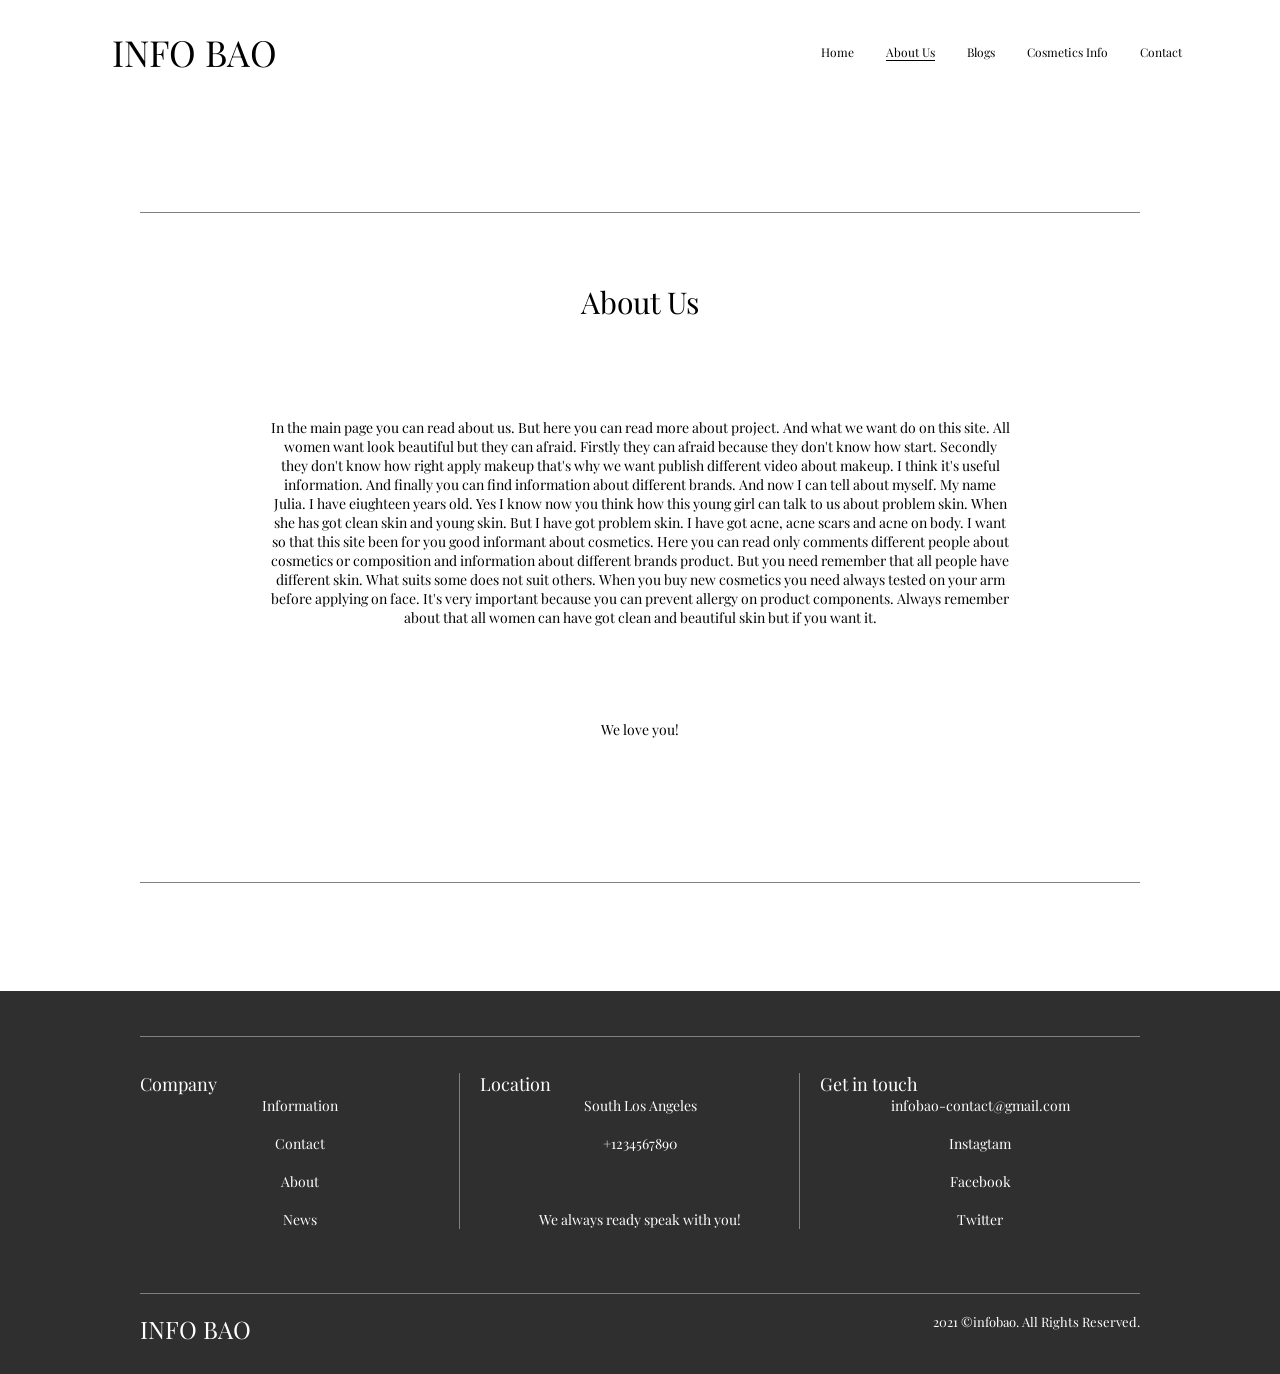
<file: about.html>
<!doctype html>
<html lang="en">
	<head>
		<meta charset="UTF-8">
		<meta name="viewport" content="width=device-width, initial-scale=1.0">
		<link rel="shortcut icon" href="assets/img/favicon.ico">
		<title>About</title>
		<link rel="modulepreload" crossorigin href="./js/common.min.js?v=1775411242257">
		<script type="module" crossorigin="" src="./js/main.min.js?v=1775411242257"></script>
		<script type="module" crossorigin="" src="./js/headerabout.min.js?v=1775411242257"></script>
		<link rel="stylesheet" crossorigin="" href="./css/main.min.css?v=1775411242257">
		<link rel="stylesheet" crossorigin="" href="./css/headerabout.min.css?v=1775411242257">
		<link rel="stylesheet" crossorigin="" href="./css/about.min.css?v=1775411242257">
	</head>
	<body>
		<div class="wrapper">
			<header data-fls-headerabout="" class="headerabout">
				<div class="headerabout__container">
					<div data-fls-header-scroll="" class="headerabout__body">
						<a href="index.html" class="headerabout__link-logo">
							<h2>INFO BAO</h2>
						</a>
						<div class="headerabout__menuabout menuabout">
							<nav class="menuabout__body">
								<ul class="menuabout__list">
									<li class="menuabout__item">
										<a href="/bao/index.html" class="menuabout__link">Home</a>
									</li>
									<li class="menuabout__item">
										<a href="/bao/about.html" class="menuabout__link menuabout__link--active">About Us</a>
									</li>
									<li class="menuabout__item">
										<a href="/bao/blog.html" class="menuabout__link">Blogs</a>
									</li>
									<li class="menuabout__item">
										<a href="/bao/cosmetics.html" class="menuabout__link">Cosmetics Info</a>
									</li>
									<li class="menuabout__item">
										<a href="#" class="menuabout__link">Contact</a>
									</li>
								</ul>
							</nav>
						</div>
						<!--
<fetch url="@components/layout/menu/menu.json">
<each loop='item in response'>
</each>
</fetch>
-->
						<button type="button" data-fls-menuabout="" class="icon-menu">
							<span></span>
						</button>
					</div>
				</div>
			</header>
			<main class="page">
				<main class="page page--about">
					<div class="about">
						<div class="about__container">
							<section class="about__body">
								<h2 data-fls-blockhead="" class="about__title title">About Us</h2>
								<div class="about__text">
									<p>
										In the main page you can read about us. But here you can read more about project. And what we want do on this site. All women want look beautiful but they can afraid. Firstly they can afraid because they don't know how start. Secondly they don't know how right apply makeup that's why we want publish different video about makeup. I think it's useful information. And finally you can find information about different brands. And now I can tell about myself. My name Julia. I have eiughteen years old. Yes I know now you think how this young girl can talk to us about problem skin. When she has got clean skin and young skin. But I have got problem skin. I have got acne, acne scars and acne on body. I want so that this site been for you good informant about cosmetics. Here you can read only comments different people about cosmetics or composition and information about different brands product. But you need remember that all people have different skin. What suits some does not suit others. When you buy new cosmetics you need always tested on your arm before applying on face. It's very important because you can prevent allergy on product components. Always remember about that all women can have got clean and beautiful skin but if you want it.
									</p>
								</div>
								<div class="about__label">We love you!</div>
							</section>
						</div>
					</div>
				</main>
			</main>
			<footer data-fls-footer="" class="footer">
				<div class="footer__container">
					<div class="footer__body body-footer">
						<div data-fls-spollers="700" class="body-footer__menus">
							<details class="body-footer__menu">
								<summary>
									<h5 class="body-footer__title">Company</h5>
								</summary>
								<ul class="body-footer__list">
									<li class="body-footer__item">
										<a href="#" class="body-footer__link">Information</a>
									</li>
									<li class="body-footer__item">
										<a href="#" class="body-footer__link">Contact</a>
									</li>
									<li class="body-footer__item">
										<a href="#" class="body-footer__link">About</a>
									</li>
									<li class="body-footer__item">
										<a href="#" class="body-footer__link">News</a>
									</li>
								</ul>
							</details>
							<details class="body-footer__menu">
								<summary>
									<h5 class="body-footer__title">Location</h5>
								</summary>
								<ul class="body-footer__list">
									<li class="body-footer__item">
										<a href="#" class="body-footer__link">South Los Angeles</a>
									</li>
									<li class="body-footer__item">
										<a href="#" class="body-footer__link">+1234567890</a>
									</li>
									<li class="body-footer__item">
										<a href="#" class="body-footer__link">We always ready speak with you!</a>
									</li>
								</ul>
							</details>
							<details class="body-footer__menu">
								<summary>
									<h5 class="body-footer__title">Get in touch</h5>
								</summary>
								<ul class="body-footer__list">
									<li class="body-footer__item">
										<a href="#" class="body-footer__link">infobao-contact@gmail.com</a>
									</li>
									<li class="body-footer__item">
										<a href="#" class="body-footer__link">Instagtam</a>
									</li>
									<li class="body-footer__item">
										<a href="#" class="body-footer__link">Facebook</a>
									</li>
									<li class="body-footer__item">
										<a href="#" class="body-footer__link">Twitter</a>
									</li>
								</ul>
							</details>
						</div>
					</div>
					<div class="footer__bottom bottom-footer">
						<div class="bottom-footer__logo">
							<a href="#">INFO BAO</a>
						</div>
						<div class="bottom-footer__copy">2021 ©infobao. All Rights Reserved.</div>
					</div>
				</div>
			</footer>
		</div>
	</body>
</html>
</file>
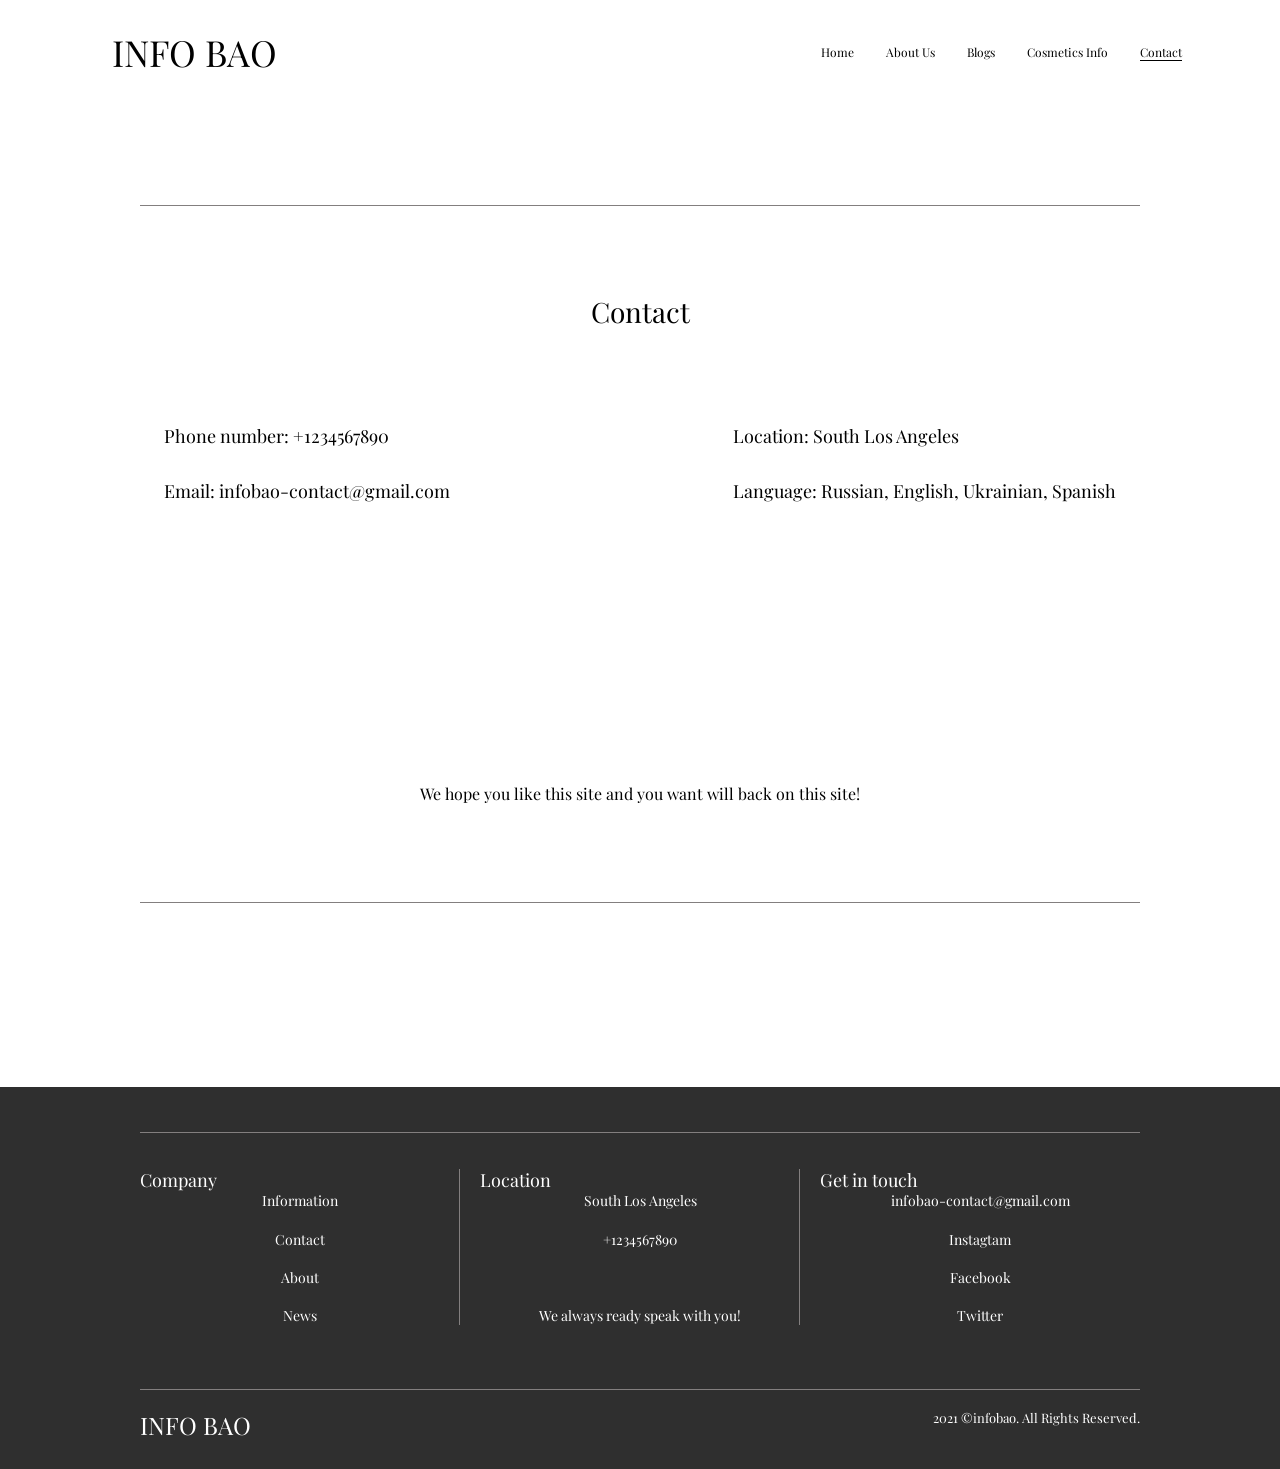
<file: contact.html>
<!doctype html>
<html lang="en">
	<head>
		<meta charset="UTF-8">
		<meta name="viewport" content="width=device-width, initial-scale=1.0">
		<link rel="shortcut icon" href="assets/img/favicon.ico">
		<title>Contact</title>
		<link rel="modulepreload" crossorigin href="./js/common.min.js?v=1775503190468">
		<script type="module" crossorigin="" src="./js/main.min.js?v=1775503190468"></script>
		<script type="module" crossorigin="" src="./js/headerabout.min.js?v=1775503190468"></script>
		<link rel="stylesheet" crossorigin="" href="./css/main.min.css?v=1775503190468">
		<link rel="stylesheet" crossorigin="" href="./css/headerabout.min.css?v=1775503190468">
		<link rel="stylesheet" crossorigin="" href="./css/contact.min.css?v=1775503190468">
	</head>
	<body>
		<div class="wrapper">
			<header data-fls-headerabout="" class="headerabout">
				<div class="headerabout__container">
					<div data-fls-header-scroll="" class="headerabout__body">
						<a href="index.html" class="headerabout__link-logo">
							<h2>INFO BAO</h2>
						</a>
						<div class="headerabout__menuabout menuabout">
							<nav class="menuabout__body">
								<ul class="menuabout__list">
									<li class="menuabout__item">
										<a href="/bao/index.html" class="menuabout__link">Home</a>
									</li>
									<li class="menuabout__item">
										<a href="/bao/about.html" class="menuabout__link">About Us</a>
									</li>
									<li class="menuabout__item">
										<a href="/bao/blog.html" class="menuabout__link">Blogs</a>
									</li>
									<li class="menuabout__item">
										<a href="/bao/cosmetics.html" class="menuabout__link">Cosmetics Info</a>
									</li>
									<li class="menuabout__item">
										<a href="/bao/contact.html" class="menuabout__link menuabout__link--active">Contact</a>
									</li>
								</ul>
							</nav>
						</div>
						<!--
<fetch url="@components/layout/menu/menu.json">
<each loop='item in response'>
</each>
</fetch>
-->
						<button type="button" data-fls-menuabout="" class="icon-menu">
							<span></span>
						</button>
					</div>
				</div>
			</header>
			<main class="page">
				<main class="page page--contact">
					<section class="contact">
						<div class="contact__container">
							<h2 data-fls-blockhead="" class="blockhead__title title title--28">Contact</h2>
							<div class="contact__content">
								<div class="contact__column">
									<p class="contact__item">
										Phone number:
										<a href="tel:+1234567890">+1234567890</a>
									</p>
									<p class="contact__item">
										Email:
										<a href="mailto:infobao-contact@gmail.com">infobao-contact@gmail.com</a>
									</p>
								</div>
								<div class="contact__column">
									<p class="contact__item">Location: South Los Angeles</p>
									<p class="contact__item">Language: Russian, English, Ukrainian, Spanish</p>
								</div>
							</div>
							<p class="contact__footer-text">We hope you like this site and you want will back on this site!</p>
						</div>
					</section>
				</main>
			</main>
			<footer data-fls-footer="" class="footer">
				<div class="footer__container">
					<div class="footer__body body-footer">
						<div data-fls-spollers="700" class="body-footer__menus">
							<details class="body-footer__menu">
								<summary>
									<h5 class="body-footer__title">Company</h5>
								</summary>
								<ul class="body-footer__list">
									<li class="body-footer__item">
										<a href="#" class="body-footer__link">Information</a>
									</li>
									<li class="body-footer__item">
										<a href="#" class="body-footer__link">Contact</a>
									</li>
									<li class="body-footer__item">
										<a href="#" class="body-footer__link">About</a>
									</li>
									<li class="body-footer__item">
										<a href="#" class="body-footer__link">News</a>
									</li>
								</ul>
							</details>
							<details class="body-footer__menu">
								<summary>
									<h5 class="body-footer__title">Location</h5>
								</summary>
								<ul class="body-footer__list">
									<li class="body-footer__item">
										<a href="#" class="body-footer__link">South Los Angeles</a>
									</li>
									<li class="body-footer__item">
										<a href="#" class="body-footer__link">+1234567890</a>
									</li>
									<li class="body-footer__item">
										<a href="#" class="body-footer__link">We always ready speak with you!</a>
									</li>
								</ul>
							</details>
							<details class="body-footer__menu">
								<summary>
									<h5 class="body-footer__title">Get in touch</h5>
								</summary>
								<ul class="body-footer__list">
									<li class="body-footer__item">
										<a href="#" class="body-footer__link">infobao-contact@gmail.com</a>
									</li>
									<li class="body-footer__item">
										<a href="#" class="body-footer__link">Instagtam</a>
									</li>
									<li class="body-footer__item">
										<a href="#" class="body-footer__link">Facebook</a>
									</li>
									<li class="body-footer__item">
										<a href="#" class="body-footer__link">Twitter</a>
									</li>
								</ul>
							</details>
						</div>
					</div>
					<div class="footer__bottom bottom-footer">
						<div class="bottom-footer__logo">
							<a href="#">INFO BAO</a>
						</div>
						<div class="bottom-footer__copy">2021 ©infobao. All Rights Reserved.</div>
					</div>
				</div>
			</footer>
		</div>
	</body>
</html>
</file>
<file: css/main.min.css>
@import url("https://fonts.googleapis.com/css2?family=Playfair%20Display:wght@400&display=swap");@import url("https://fonts.googleapis.com/css2?family=Roboto:wght@400;500&display=swap");*{border:0;margin:0;padding:0}*,:after,:before{box-sizing:border-box}:after,:before{display:inline-block}body,html{height:100%}body{line-height:1;scrollbar-gutter:stable;-ms-text-size-adjust:100%;-moz-text-size-adjust:100%;-webkit-text-size-adjust:100%;-webkit-font-smoothing:antialiased;-moz-osx-font-smoothing:grayscale}button,input,textarea{background-color:transparent;color:inherit;font-family:inherit;font-size:inherit;line-height:inherit}input,textarea{width:100%}label{display:inline-block}button,option,select{cursor:pointer}a{color:inherit;display:inline-block;text-decoration:none}ul li{list-style:none}img{height:auto;max-width:100%;vertical-align:middle}h1,h2,h3,h4,h5,h6{font-size:inherit;font-weight:inherit}address{font-style:normal}body{background-color:#fff;color:#000;font-family:Playfair Display,sans-serif;font-size:.875rem;min-width:20rem}[data-fls-scrolllock] body{overflow:hidden;overscroll-behavior:none;touch-action:none}.wrapper{display:flex;flex-direction:column;min-height:100%;overflow:clip}.wrapper>main{flex:1 1 auto}.wrapper>*{min-width:0}[class*=__container]{margin:0 auto;max-width:64.375rem;padding-left:.9375rem;padding-right:.9375rem}[data-fls-spollers] summary{list-style:none}[data-fls-spollers] summary::-webkit-details-marker,[data-fls-spollers] summary::marker{display:none}.spollers{display:grid;gap:.9375rem}.spollers__item{font-size:1.25rem}.spollers__title{border:.0625rem solid #eee;border-radius:.3125rem;cursor:default;list-style:none;padding:.625rem .9375rem;position:relative;text-align:left;width:100%}.spollers__title::-webkit-details-marker,.spollers__title::marker{display:none}.--spoller-init .spollers__title{cursor:pointer}.--spoller-init .spollers__title:after,.--spoller-init .spollers__title:before{background-color:#000;content:"";height:.125rem;position:absolute;right:.625rem;top:50%;transition:transform .5s ease 0s;width:.9375rem}.--spoller-init .spollers__title:before{transform:translate(-75%,-50%) rotate(40deg)}.--spoller-init .spollers__title:after{transform:translateY(-50%) rotate(-40deg)}.--spoller-init .spollers__title.--spoller-active:before{transform:translateX(-75%) rotate(-40deg)}.--spoller-init .spollers__title.--spoller-active:after{transform:rotate(40deg)}.spollers__body{border:.0625rem solid #eee;border-radius:.3125rem;padding:1.25rem}.header{left:0;pointer-events:none;position:fixed;right:0;top:1.5rem;z-index:50}.header__container{flex-grow:1;margin:0 auto;max-width:60.1875rem;pointer-events:auto}.header__link-logo,.header__logo{flex-grow:1;font-weight:400;line-height:1.3;position:relative;z-index:5}.header__body{align-items:center;border-radius:.3125rem;color:#fff;display:flex;gap:.9375rem;padding:.3125rem .625rem;position:relative}.header__body:before{content:"";height:100%;left:0;position:absolute;top:0;width:100%;z-index:2}[data-fls-header-scroll].--header-scroll{background-color:#1e1e1e;left:0;position:sticky;right:0;top:1.5rem;z-index:50}[data-fls-header-scroll-show].--header-scroll{transition:translate .3s;translate:0 -100%}[data-fls-header-scroll-show].--header-show{translate:0 0}.footer{background:#2f2f2f;color:#fff}.body-footer__menus{display:grid;gap:1.25rem;grid-template-columns:repeat(auto-fit,minmax(12.5rem,1fr));position:relative}.body-footer__menus:after,.body-footer__menus:before{background:#837f7f;content:"";height:.0625rem;left:0;position:absolute;width:100%}.body-footer__menus:before{top:0}.body-footer__menus:after{bottom:0}.body-footer__menu{align-items:center;display:flex;flex-direction:column;gap:1.5625rem;position:relative}.body-footer__menu:not(:last-child):after{background:#837f7f;content:"";height:100%;position:absolute;right:0;top:0;width:.0625rem}.body-footer__title{font-weight:400;line-height:1.3}.body-footer__list{align-items:center;display:flex;flex:1 1 auto;flex-direction:column;gap:1.25rem}.body-footer__link{font-weight:400;line-height:1.3}.bottom-footer{display:flex;justify-content:space-between;padding-bottom:1.75rem;padding-top:1.25rem}.bottom-footer__copy,.bottom-footer__logo,.title{font-weight:400;line-height:1.3}.title{text-align:center}.title--20,.title--24,.title--25,.title--28,.title--36{font-weight:400;line-height:1.3}@media (max-width:47.99875em){.header{top:.9375rem}}@media (max-width:40.625em){.body-footer__menu:after{display:none}}@media (max-width:31.25em){.body-footer__menus:after,.body-footer__menus:before{display:none}.body-footer__menus{grid-template-columns:1fr;justify-content:center}.bottom-footer{align-items:center;flex-direction:column;gap:1.25rem}}@media (width <= 20em){.header__link-logo,.header__logo{font-size:1.75rem}.footer{padding-top:1.25rem}.body-footer__menus{padding-bottom:.625rem;padding-top:.625rem}.body-footer__title{font-size:1rem}.body-footer__link{font-size:.875rem}.bottom-footer__logo{font-size:1.25rem}.bottom-footer__copy{font-size:.875rem}.title{font-size:1.25rem}.title--36{font-size:1.75rem}.title--28{font-size:1.25rem}.title--25{font-size:1.125rem}.title--24{font-size:1.25rem}.title--20{font-size:1.125rem}}@media (width > 20em) and (width <= 64.375em){.header__link-logo,.header__logo{font-size:clamp(1.75rem,1.524647887325rem + 1.1267605634vw,2.25rem)}.footer{padding-top:clamp(1.25rem,.5457746478875rem + 3.5211267606vw,2.8125rem)}.body-footer__menus{padding-bottom:clamp(.625rem,-.92429577465rem + 7.7464788732vw,4.0625rem);padding-top:clamp(.625rem,-.13556338028125rem + 3.8028169014vw,2.3125rem)}.body-footer__title{font-size:clamp(1rem,.94366197183125rem + .2816901408vw,1.125rem)}.body-footer__link{font-size:clamp(.875rem,.875rem + 0vw,.875rem)}.bottom-footer__logo{font-size:clamp(1.25rem,1.1373239436625rem + .5633802817vw,1.5rem)}.bottom-footer__copy{font-size:clamp(.8125rem,.9031690140875rem + -.1408450704vw,.875rem)}.title{font-size:clamp(1.25rem,.96830985915625rem + 1.4084507042vw,1.875rem)}.title--36{font-size:clamp(1.75rem,1.524647887325rem + 1.1267605634vw,2.25rem)}.title--28{font-size:clamp(1.25rem,1.024647887325rem + 1.1267605634vw,1.75rem)}.title--25{font-size:clamp(1.125rem,.92781690140625rem + .985915493vw,1.5625rem)}.title--24{font-size:clamp(1.25rem,1.1373239436625rem + .5633802817vw,1.5rem)}.title--20{font-size:clamp(1.125rem,1.06866197183125rem + .2816901408vw,1.25rem)}}@media (width > 40.625em){.body-footer__menu:nth-child(2){display:flex;flex-direction:column;position:relative}.body-footer__menu:nth-child(2) .body-footer__item:last-child{bottom:0;position:absolute}}@media (min-width:47.99875em){.header{display:flex;justify-content:center}}@media (width > 64.375em){.header__link-logo,.header__logo{font-size:2.25rem}.footer{padding-top:2.8125rem}.body-footer__menus{padding-bottom:4.0625rem;padding-top:2.3125rem}.body-footer__title{font-size:1.125rem}.body-footer__link{font-size:.875rem}.bottom-footer__logo{font-size:1.5rem}.bottom-footer__copy{font-size:.8125rem}.title{font-size:1.875rem}.title--36{font-size:2.25rem}.title--28{font-size:1.75rem}.title--25{font-size:1.5625rem}.title--24{font-size:1.5rem}.title--20{font-size:1.25rem}}
</file>
<file: css/headerabout.min.css>
.menuabout__list{align-items:center;display:flex;flex-wrap:wrap;gap:.3125rem 2rem;position:relative}.menuabout__link{color:#000;font-weight:400;line-height:1.3;position:relative;transition:color .3s;transition:color .3s ease}.--header-scroll .menuabout__link{color:#fff}.menuabout__link:after{bottom:0;content:"";height:.03125rem;left:50%;position:absolute;transition:width .4s ease,left .4s ease;width:0}[data-fls-menuabout-open] .menuabout__link{color:#fff}[data-fls-menuabout-open] .menuabout__link:after{background-color:#fff}.menuabout__link--active:after{background-color:#000;left:0;width:100%}.--header-scroll .menuabout__link--active:after{background-color:#fff}.icon-menu{display:none}.headerabout{left:0;pointer-events:none;position:fixed;right:0;top:1.5rem;z-index:50}.headerabout__container{flex-grow:1;margin:0 auto;max-width:70.875rem;pointer-events:auto}.headerabout__body{align-items:center;border-radius:.3125rem;display:flex;padding:.3125rem .625rem;position:relative}.headerabout__body:before{color:#000;content:"";height:100%;left:0;position:absolute;top:0;width:100%;z-index:2}.headerabout__link-logo,.headerabout__logo{flex-grow:1;font-weight:400;line-height:1.3;position:relative;z-index:5}.--header-scroll .headerabout__link-logo,.--header-scroll .headerabout__logo,[data-fls-menuabout-open] .headerabout__link-logo,[data-fls-menuabout-open] .headerabout__logo{color:#fff}@media (max-width:47.99875em){.menuabout{flex-grow:1}.headerabout{top:1.25rem}}@media (max-width:37.5em) and (width <= 20em){.menuabout__link{font-size:1.25rem}}@media (max-width:37.5em) and (any-hover:none){.icon-menu{cursor:default}}@media (max-width:37.5em){.menuabout__body{background-color:#000;height:100svh;left:100%;overflow:auto;padding:6.25rem 1.25rem 1.875rem .9375rem}.menuabout__body,.menuabout__body:before{position:fixed;top:0;transition:left .3s;width:100%}.menuabout__body:before{content:"";height:4.375rem;left:-100%;z-index:2}[data-fls-menuabout-open] .menuabout__body,[data-fls-menuabout-open] .menuabout__body:before{left:0}.menuabout__list{align-items:flex-end;flex-direction:column;gap:.9375rem 1.25rem;position:absolute;right:.9375rem}.menuabout__link{font-weight:500;line-height:1.3;right:.9375rem}.icon-menu{display:block;height:1.125rem;position:relative;width:1.875rem;z-index:5}.icon-menu span,.icon-menu:after,.icon-menu:before{background-color:#000;content:"";height:.125rem;position:absolute;right:0;transition:all .3s ease 0s;width:100%}.--header-scroll .icon-menu span,.--header-scroll .icon-menu:after,.--header-scroll .icon-menu:before{background-color:#fff}.icon-menu:before{top:0}.icon-menu:after{bottom:0}.icon-menu span{top:calc(50% - .0625rem)}[data-fls-menuabout-open] .icon-menu span{width:0}[data-fls-menuabout-open] .icon-menu:before{background-color:#fff;top:calc(50% - .0625rem);transform:rotate(-45deg)}[data-fls-menuabout-open] .icon-menu:after{background-color:#fff;bottom:calc(50% - .0625rem);transform:rotate(45deg)}}@media (width <= 20em){.menuabout__link{font-size:.875rem}.headerabout__body{gap:.75rem}.headerabout__link-logo,.headerabout__logo{font-size:1.75rem}}@media (max-width:37.5em) and (width > 64.375em){.menuabout__link{font-size:1.5rem}}@media (width > 20em) and (width <= 64.375em){.menuabout__link{font-size:clamp(.75rem,.93133802816875rem + -.2816901408vw,.875rem)}.headerabout__body{gap:clamp(.75rem,.1866197183125rem + 2.8169014085vw,2rem)}.headerabout__link-logo,.headerabout__logo{font-size:clamp(1.75rem,1.524647887325rem + 1.1267605634vw,2.25rem)}}@media (max-width:37.5em) and (width > 20em) and (width <= 64.375em){.menuabout__link{font-size:clamp(1.25rem,1.1373239436625rem + .5633802817vw,1.5rem)}}@media (min-width:47.99875em){.menuabout{position:relative;z-index:5}.headerabout{display:flex;justify-content:center}.headerabout__body{padding-left:1.5rem}}@media (width > 64.375em){.menuabout__link{font-size:.75rem}.headerabout__body{gap:2rem}.headerabout__link-logo,.headerabout__logo{font-size:2.25rem}}@media (any-hover:hover){.menuabout__link:hover:after{background-color:#000;left:0;width:100%}.--header-scroll .menuabout__link:hover:after{background-color:#fff}}
</file>
<file: css/about.min.css>
.about__body{align-items:center;display:flex;flex-direction:column;position:relative}.about__body:before{top:0}.about__body:after,.about__body:before{border-bottom:.0625rem solid #837f7f;content:"";left:50%;position:absolute;transform:translateX(-50%);width:62.5rem}.about__body:after{bottom:0}.about__text{line-height:1.36;max-width:46.25rem;text-align:center;text-wrap:balance}@media (max-width:47.99875em){.about__body:after,.about__body:before{width:100%}}@media (width <= 20em){.page--about{padding-bottom:3.125rem;padding-top:6.25rem}.about__body{gap:1.875rem;padding-bottom:3.125rem;padding-top:1.875rem}}@media (width > 20em) and (width <= 64.375em){.page--about{padding-bottom:clamp(3.125rem,1.4911971831rem + 8.1690140845vw,6.75rem);padding-top:clamp(6.25rem,3.0950704225375rem + 15.7746478873vw,13.25rem)}.about__body{gap:clamp(1.875rem,.015845070425rem + 9.2957746479vw,6rem);padding-bottom:clamp(3.125rem,.4207746478875rem + 13.5211267606vw,9.125rem);padding-top:clamp(1.875rem,.7200704225375rem + 5.7746478873vw,4.4375rem)}}@media (width > 64.375em){.page--about{padding-bottom:6.75rem;padding-top:13.25rem}.about__body{gap:6rem;padding-bottom:9.125rem;padding-top:4.4375rem}}
</file>
<file: css/contact.min.css>
.contact__container{align-items:center;display:flex;flex-direction:column;position:relative}.contact__container:before{top:0}.contact__container:after,.contact__container:before{border-bottom:.0625rem solid #837f7f;content:"";left:50%;position:absolute;transform:translateX(-50%);width:62.5rem}.contact__container:after{bottom:0}.contact__content{align-items:center;display:flex;flex-wrap:wrap;justify-content:space-between}.contact__column{display:flex;flex-direction:column;flex-grow:1;gap:1.9375rem}.contact__footer-text,.contact__item{font-weight:400;line-height:1.3}.contact__footer-text{text-align:center}@media (max-width:47.99875em){.contact__container:after,.contact__container:before{width:100%}}@media (width <= 20em){.page--contact{padding-bottom:3.125rem;padding-top:6.25rem}.contact__container{padding-bottom:1.875rem;padding-top:1.875rem}.contact__content{gap:1.25rem;padding-bottom:3.125rem;padding-top:3.125rem}.contact__item{font-size:1rem}.contact__footer-text{font-size:.875rem}}@media (width > 20em) and (width <= 64.375em){.page--contact{padding-bottom:clamp(3.125rem,-.649647887325rem + 18.8732394366vw,11.5rem);padding-top:clamp(6.25rem,3.292253521125rem + 14.7887323944vw,12.8125rem)}.contact__container{padding-bottom:clamp(1.875rem,-.04049295774375rem + 9.5774647887vw,6.125rem);padding-top:clamp(1.875rem,.2130281690125rem + 8.3098591549vw,5.5625rem)}.contact__content{gap:clamp(1.25rem,-6.158450704225rem + 37.0422535211vw,17.6875rem);padding-bottom:clamp(3.125rem,-3.38204225351875rem + 32.5352112676vw,17.5625rem);padding-top:clamp(3.125rem,1.8573943662rem + 6.338028169vw,5.9375rem)}.contact__item{font-size:clamp(1rem,.94366197183125rem + .2816901408vw,1.125rem)}.contact__footer-text{font-size:clamp(.875rem,.81866197183125rem + .2816901408vw,1rem)}}@media (width > 64.375em){.page--contact{padding-bottom:11.5rem;padding-top:12.8125rem}.contact__container{padding-bottom:6.125rem;padding-top:5.5625rem}.contact__content{gap:17.6875rem;padding-bottom:17.5625rem;padding-top:5.9375rem}.contact__item{font-size:1.125rem}.contact__footer-text{font-size:1rem}}
</file>
